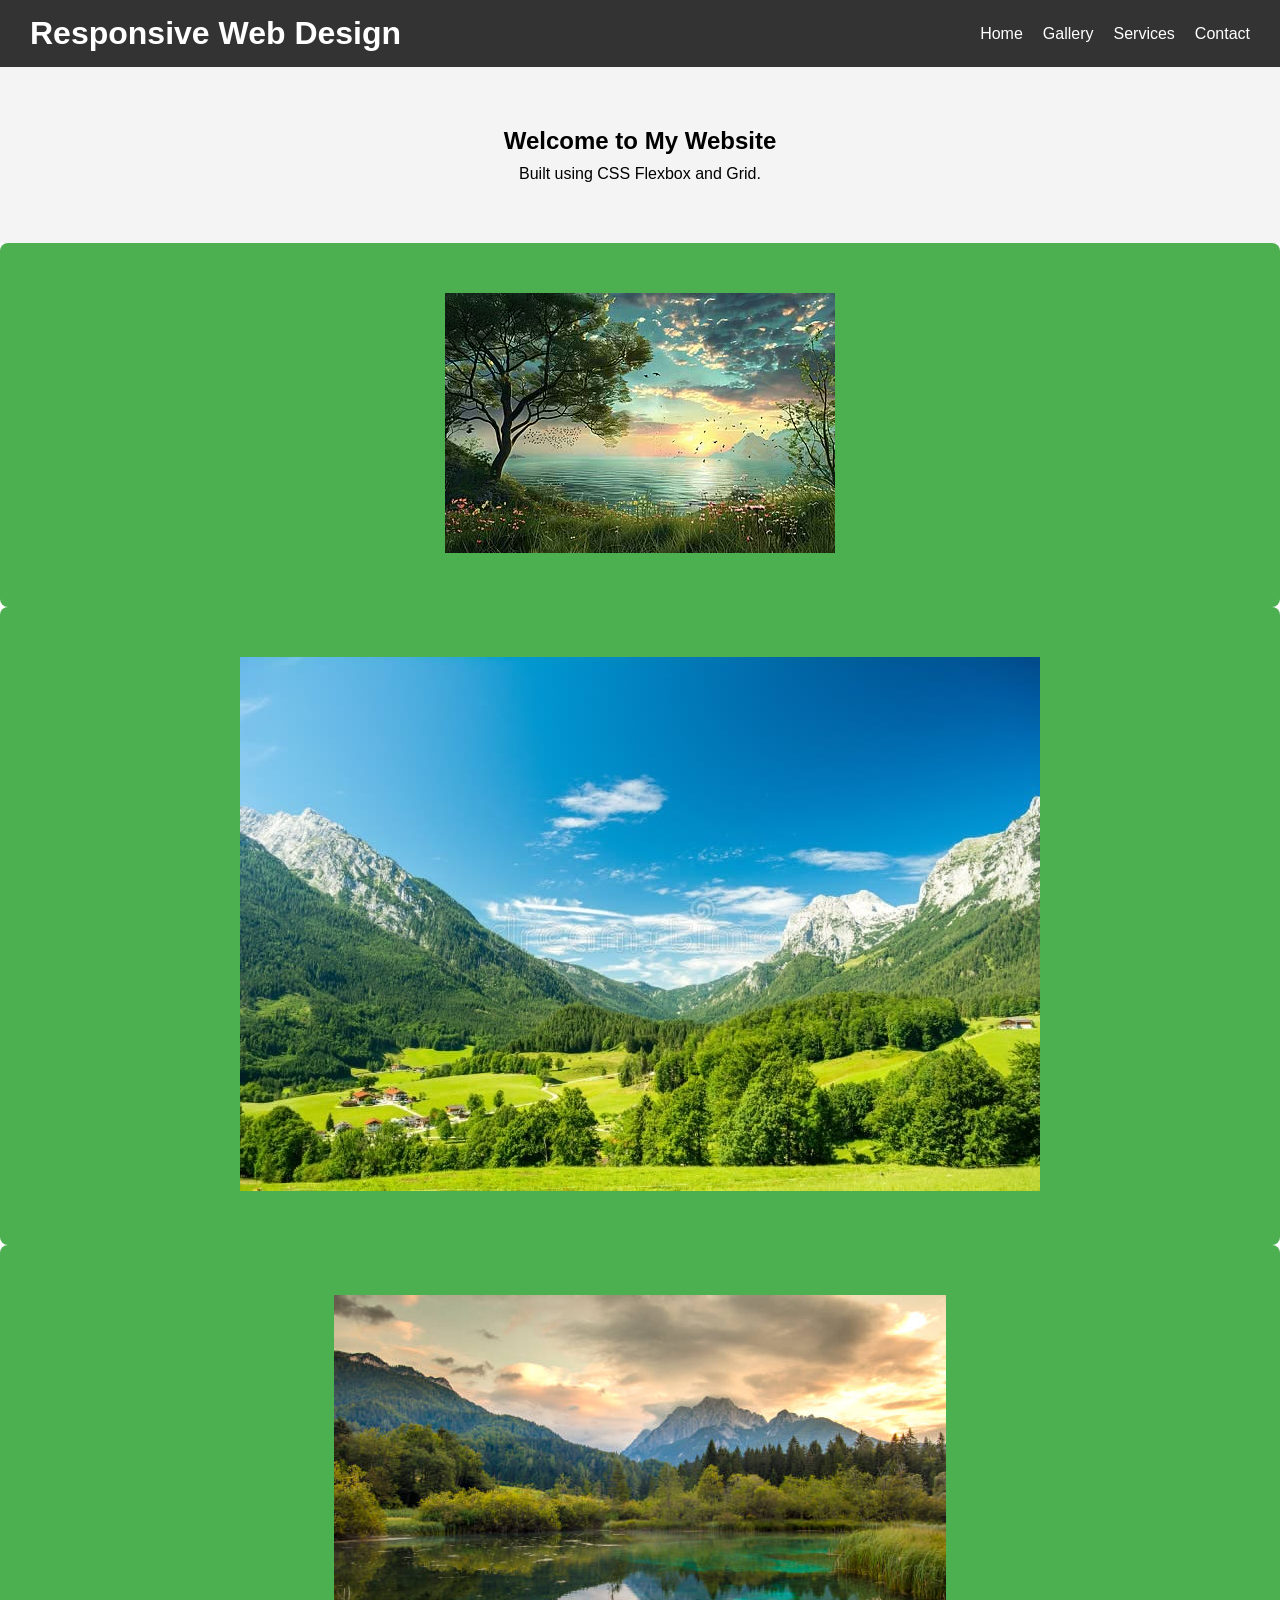
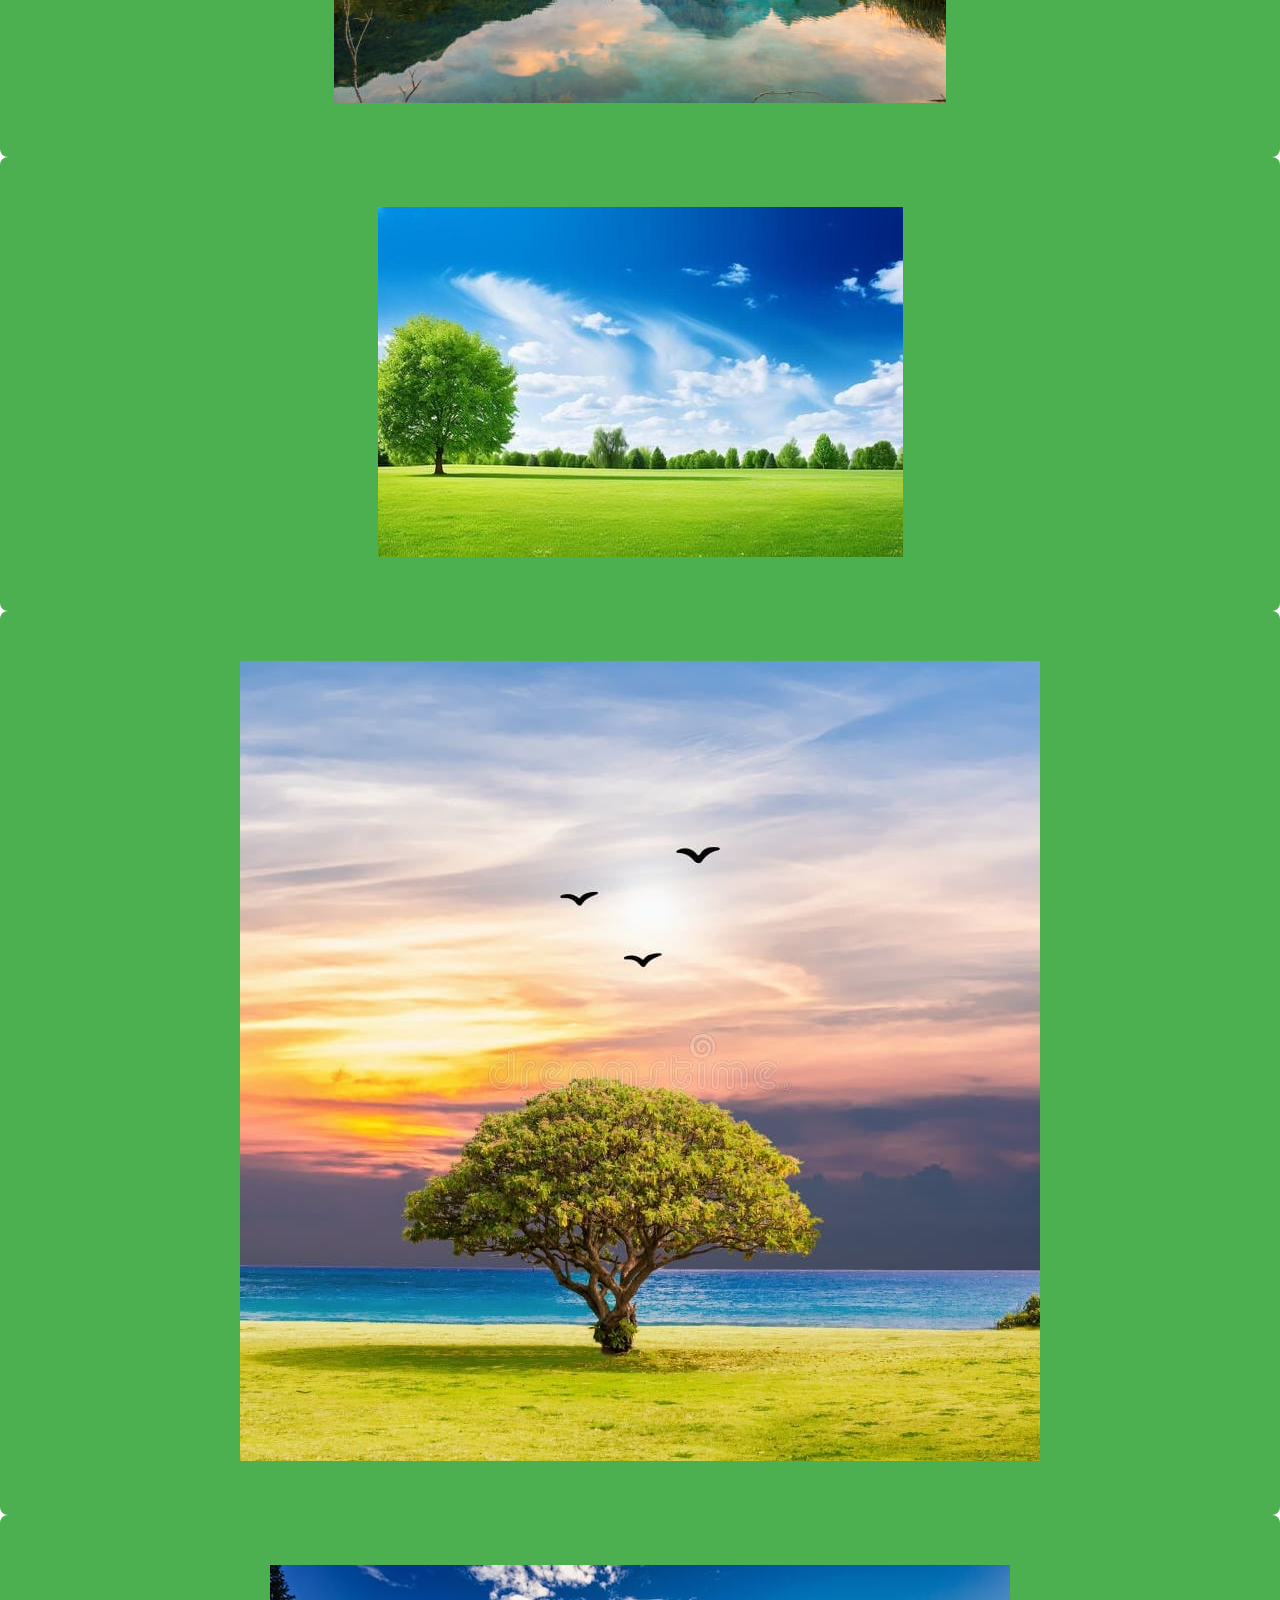
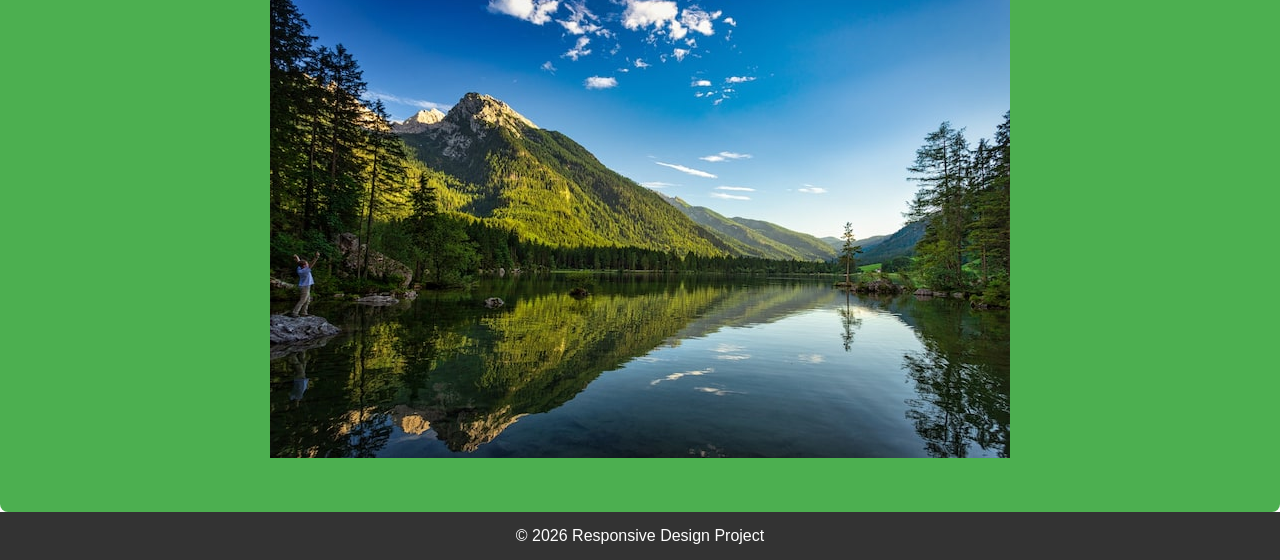
<file: index.html>
<!DOCTYPE html>
<html lang="en">
<head>
    <meta charset="UTF-8">
    <meta name="viewport" content="width=device-width, initial-scale=1.0">
    <title>Responsive Web Design</title>
    <link rel="stylesheet" href="style.css">
</head>
<body>

    <!-- Header -->
    <header>
        <h1>Responsive Web Design</h1>
        <nav>
    <ul class="nav-links">
        <li><a href="index.html">Home</a></li>
        <li><a href="gallery.html">Gallery</a></li>
        <li><a href="services.html">Services</a></li>
        <li><a href="contact.html">Contact</a></li>
    </ul>
</nav>
    </header>

    <!-- Hero Section -->
    <section class="hero">
        <h2>Welcome to My Website</h2>
        <p>Built using CSS Flexbox and Grid.</p>
    </section>

    <!-- Grid Gallery -->
    <section class="gallery">
    <div class="item"><img src="images/photo1.jpg" alt="Photo 1"></div>
    <div class="item"><img src="images/photo2.jpg" alt="Photo 2"></div>
    <div class="item"><img src="images/photo3.jpg" alt="Photo 3"></div>
    <div class="item"><img src="images/photo4.jpg" alt="Photo 4"></div>
    <div class="item"><img src="images/photo5.jpg" alt="Photo 5"></div>
    <div class="item"><img src="images/photo6.jpg" alt="Photo 6"></div>
</section>

    <!-- Footer -->
    <footer>
        <p>&copy; 2026 Responsive Design Project</p>
    </footer>

</body>
</html>
</file>
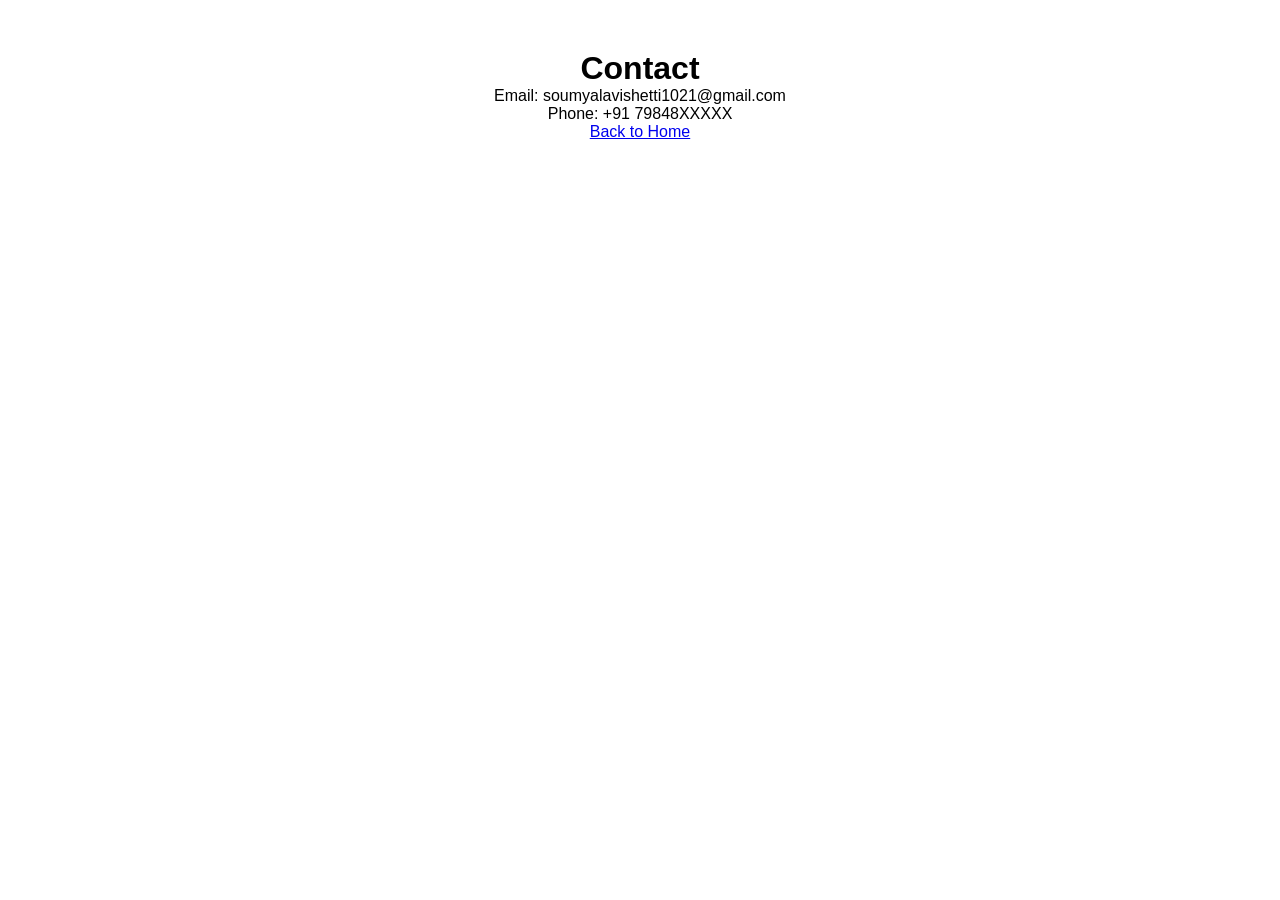
<file: contact.html>
<!DOCTYPE html>
<html>
<head>
    <title>Contact</title>
    <link rel="stylesheet" href="style.css">
</head>
<body>
    <div class="page-content">
        
    <h1>Contact</h1>
    <p>Email: soumyalavishetti1021@gmail.com</p>
    <p>Phone: +91 79848XXXXX</p>

    <a href="index.html">Back to Home</a>
    </div>
</body>
</html>
</file>
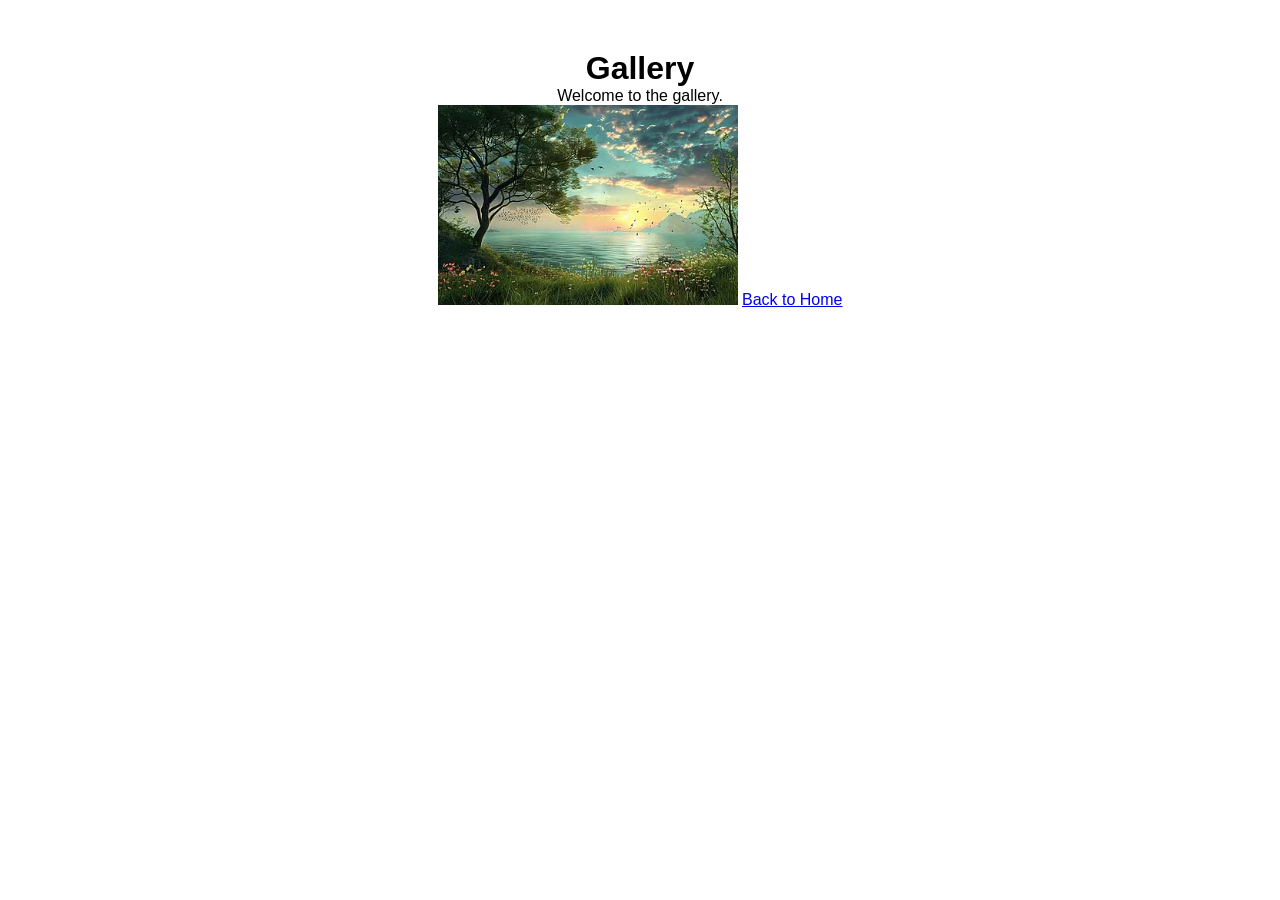
<file: gallery.html>
<!DOCTYPE html>
<html>
<head>
    <title>Gallery</title>
    <link rel="stylesheet" href="style.css">
</head>
<body>
    <div class="page-content">
    <h1>Gallery</h1>
    <p>Welcome to the gallery.</p>
    <img src="images/photo1.jpg" alt="photo1" width="300">
    <a href="index.html">Back to Home</a>
    </div>
</body>
</html>
</file>
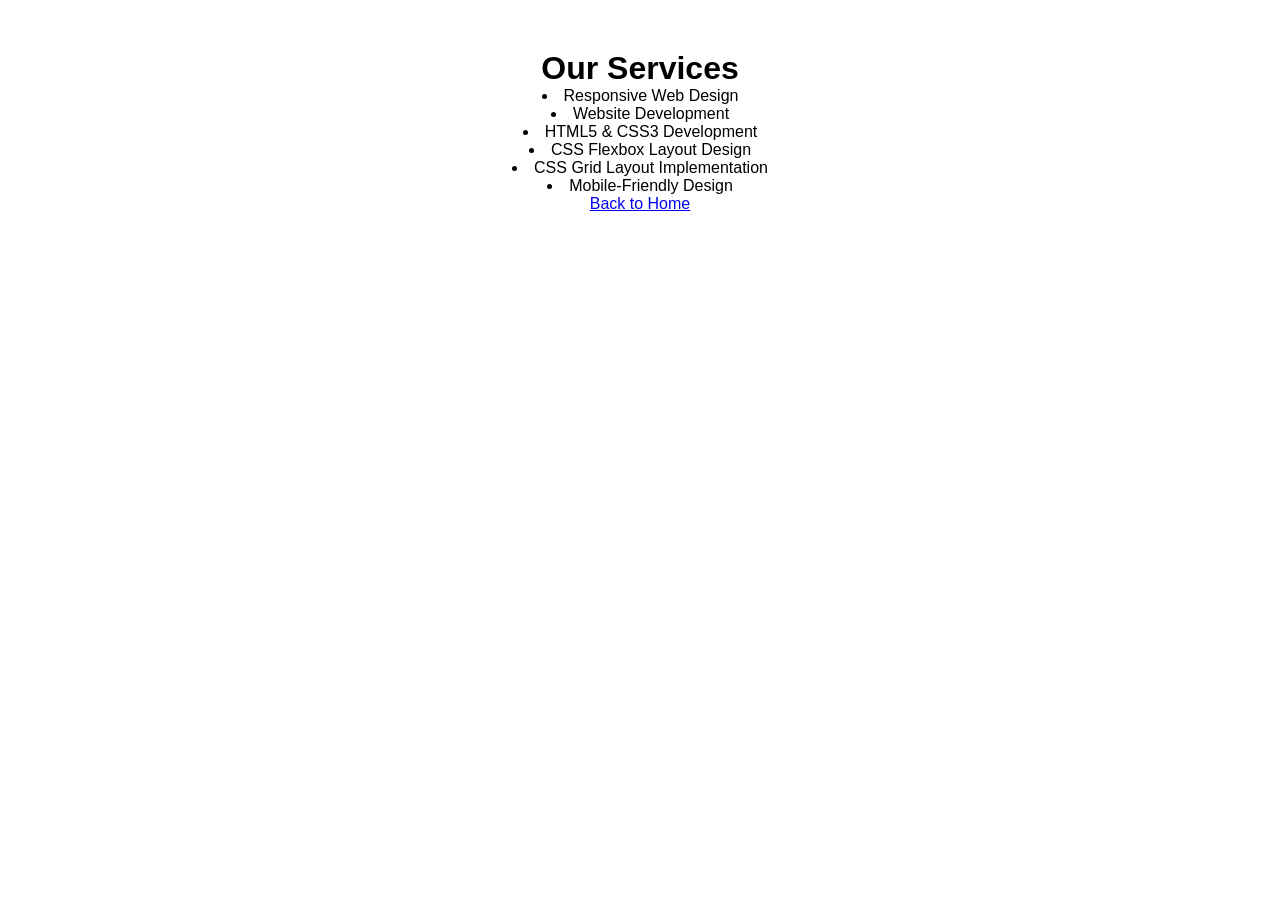
<file: services.html>
<!DOCTYPE html>
<html>
<head>
    <title>Services</title>
    <link rel="stylesheet" href="style.css">
</head>
<body>
    <div class="page-content">
        <h1>Our Services</h1>

        <ul style="list-style-position: inside;">
            <li>Responsive Web Design</li>
            <li>Website Development</li>
            <li>HTML5 & CSS3 Development</li>
            <li>CSS Flexbox Layout Design</li>
            <li>CSS Grid Layout Implementation</li>
            <li>Mobile-Friendly Design</li>
        </ul>
        <a href="index.html">Back to Home</a>
    </div>
</body>
</html>
</file>
<file: style.css>
/* Reset */
* {
    margin: 0;
    padding: 0;
    box-sizing: border-box;
}

body {
    font-family: Arial, sans-serif;
}

/* Header using Flexbox */
header {
    display: flex;
    justify-content: space-between;
    align-items: center;
    background-color: #333;
    color: white;
    padding: 15px 30px;
}

.nav-links {
    display: flex;
    list-style: none;
    gap: 20px;
    margin: 0;
}

.nav-links a {
    text-decoration: none;
    color: white;
}

.nav-links {
    display: flex;
    list-style: none;
    gap: 20px;
}

.nav-links a {
    text-decoration: none;
    color: white;
}

/* Hero Section */
.hero {
    text-align: center;
    padding: 60px 20px;
    background-color: #f4f4f4;
}

.hero h2 {
    margin-bottom: 10px;
}

/* Gallery using CSS Grid */
.gallery {
    .gallery img {
    width: 100%;
    height: 200px;
    object-fit: cover;
    border-radius: 8px;
}
}

.item {
    background-color: #4CAF50;
    color: white;
    padding: 50px;
    text-align: center;
    border-radius: 8px;
}

/* Footer */
footer {
    text-align: center;
    background-color: #333;
    color: white;
    padding: 15px;
}

/* Tablet View */
@media (max-width: 768px) {
    header {
        flex-direction: column;
        gap: 10px;
    }

    .gallery {
        grid-template-columns: repeat(2, 1fr);
    }
}
.page-content {
    text-align: center;
    margin: 50px;
}
/* Mobile View */
@media (max-width: 480px) {
    .nav-links {
        flex-direction: column;
        text-align: center;
    }

    .gallery {
        grid-template-columns: 1fr;
    }

    .hero {
        padding: 40px 10px;
    }
}
</file>
